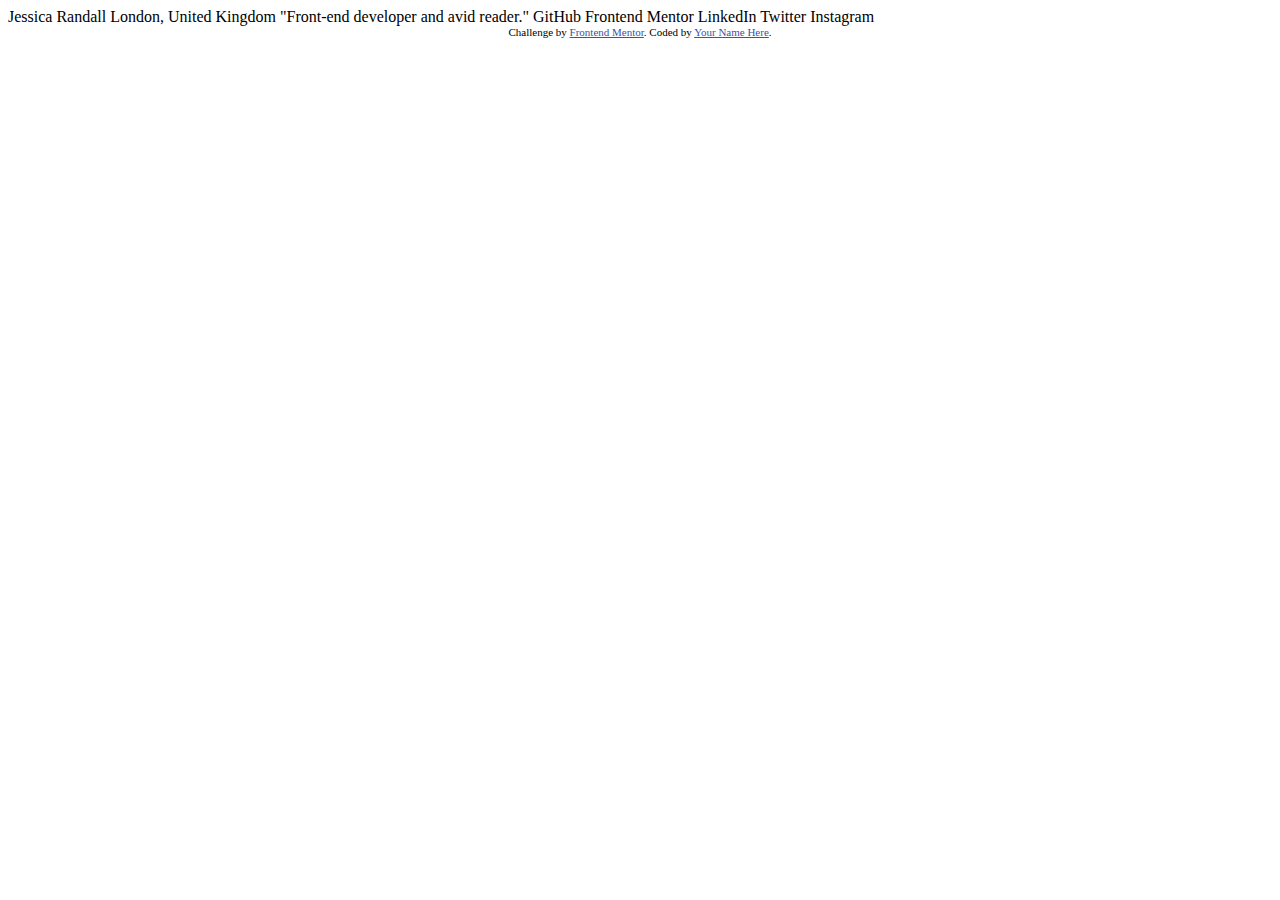
<file: 장수정/src/social-links-profile-main/index.html>
<!DOCTYPE html>
<html lang="en">
<head>
  <meta charset="UTF-8">
  <meta name="viewport" content="width=device-width, initial-scale=1.0"> <!-- displays site properly based on user's device -->

  <link rel="icon" type="image/png" sizes="32x32" href="./assets/images/favicon-32x32.png">
  
  <title>Frontend Mentor | Social links profile</title>

  <!-- Feel free to remove these styles or customise in your own stylesheet 👍 -->
  <style>
    .attribution { font-size: 11px; text-align: center; }
    .attribution a { color: hsl(228, 45%, 44%); }
  </style>
</head>
<body>

  Jessica Randall
  London, United Kingdom
  "Front-end developer and avid reader."

  GitHub
  Frontend Mentor
  LinkedIn
  Twitter
  Instagram
  
  <div class="attribution">
    Challenge by <a href="https://www.frontendmentor.io?ref=challenge" target="_blank">Frontend Mentor</a>. 
    Coded by <a href="#">Your Name Here</a>.
  </div>
</body>
</html>
</file>
